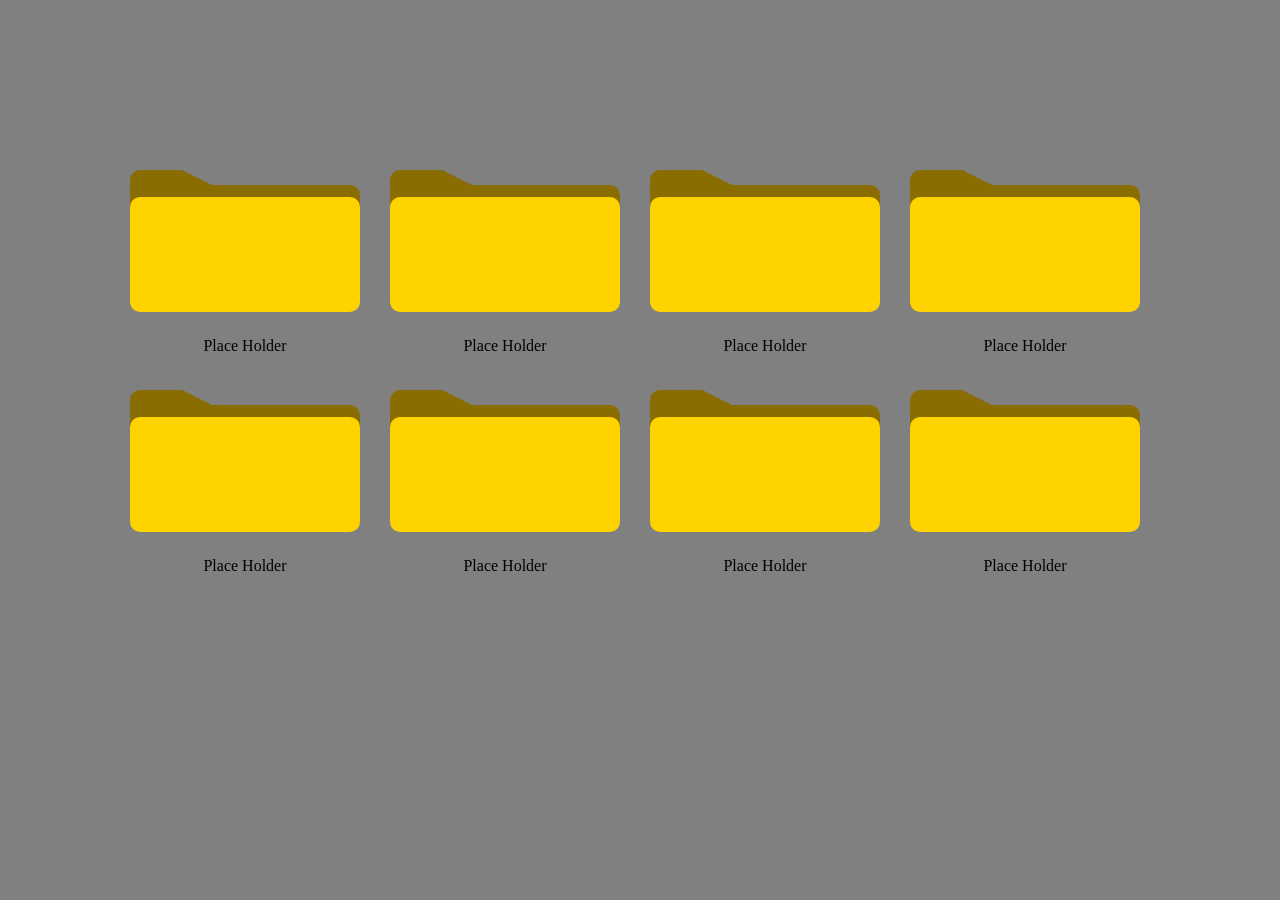
<file: index.html>
<!DOCTYPE html>

<html lang="en">
    <head>
        <meta charset="UTF-8">
        <meta name="viewport" content="width=device-width, initial-scale=1.0">
        <link rel="stylesheet" href="style.css"> 
        <title>Document</title> <!-- Palitan ng title -->
    </head>
<body>

<div id="parent">
    <a href="https://www.google.com/search?q=hello&ie=UTF-8">
        <div class="folder-parent">
            <div class="folder-shadow"></div>
            <div class="folder-shadow-vertical-idk"></div>
            <div class="folder-shadow-child"></div>
            <div class="folder"></div>
            <div class="folder-name">Place Holder</div>
        </div>
    </a>

    <a href="https://www.google.com/search?q=hello&ie=UTF-8">
        <div class="folder-parent">
            <div class="folder-shadow"></div>
            <div class="folder-shadow-vertical-idk"></div>
            <div class="folder-shadow-child"></div>
            <div class="folder"></div>
            <div class="folder-name">Place Holder</div>
        </div>
    </a>

    <a href="https://www.google.com/search?q=hello&ie=UTF-8">
        <div class="folder-parent">
            <div class="folder-shadow"></div>
            <div class="folder-shadow-vertical-idk"></div>
            <div class="folder-shadow-child"></div>
            <div class="folder"></div>
            <div class="folder-name">Place Holder</div>
        </div>
    </a>

    <a href="https://www.google.com/search?q=hello&ie=UTF-8">
        <div class="folder-parent">
            <div class="folder-shadow"></div>
            <div class="folder-shadow-vertical-idk"></div>
            <div class="folder-shadow-child"></div>
            <div class="folder"></div>
            <div class="folder-name">Place Holder</div>
        </div>
    </a>

    <a href="https://www.google.com/search?q=hello&ie=UTF-8">
        <div class="folder-parent">
            <div class="folder-shadow"></div>
            <div class="folder-shadow-vertical-idk"></div>
            <div class="folder-shadow-child"></div>
            <div class="folder"></div>
            <div class="folder-name">Place Holder</div>
        </div>
    </a>

    <a href="https://www.google.com/search?q=hello&ie=UTF-8">
        <div class="folder-parent">
            <div class="folder-shadow"></div>
            <div class="folder-shadow-vertical-idk"></div>
            <div class="folder-shadow-child"></div>
            <div class="folder"></div>
            <div class="folder-name">Place Holder</div>
        </div>
    </a>

    <a href="https://www.google.com/search?q=hello&ie=UTF-8">
        <div class="folder-parent">
            <div class="folder-shadow"></div>
            <div class="folder-shadow-vertical-idk"></div>
            <div class="folder-shadow-child"></div>
            <div class="folder"></div>
            <div class="folder-name">Place Holder</div>
        </div>
    </a>
    
    <a href="https://www.google.com/search?q=hello&ie=UTF-8">
        <div class="folder-parent">
            <div class="folder-shadow"></div>
            <div class="folder-shadow-vertical-idk"></div>
            <div class="folder-shadow-child"></div>
            <div class="folder"></div>
            <div class="folder-name">Place Holder</div>
        </div>
    </a>

</div>


</body>
</html>
</file>
<file: style.css>
* {
    color: black;
    background-color: gray;
}

#parent { 
    box-sizing: border-box;
    min-height: 120px;
    width: 1120px;
    padding: 50px;
    margin: 120px auto;
    display: grid;
    grid-template-columns: repeat(4, 230px);
    gap: 30px;
    position: relative;
    isolation: isolate;
    align-items: start;
}


#parent > a { 
    display: block; 
    width: 230px; 
    height: 190px; 
    text-decoration: none; }

#parent .folder-parent { 
    width: 230px; 
    height: 190px; 
    position: relative; 
    isolation: isolate; 
    cursor: pointer; }

#parent .folder { 
    width: 230px; 
    height: 115px; 
    position: absolute; 
    top: 27px; 
    left: 0; 
    z-index: 2;

    background-color: #ffd300;
    border-radius: 10px;

    display: flex;
    justify-content: center;
    align-items: flex-end;

}

#parent .folder-shadow {
    width: 60px; height: 70px; 
    position: absolute; 
    z-index: 1;

    background-color: #8A6D00;
    border-radius: 10px;

}

#parent .folder-shadow-vertical-idk { 
    width: 60px; 
    height: 30px; 
    position: absolute; 
    left: 52px; 
    z-index: 1;

    clip-path: polygon(
        0 0,
        0 0,
        100% 100%,
        0 100%
    );

    background-color: #8A6D00;


}

#parent .folder-shadow-child { 
    width: 230px; 
    height: 35px; 
    position: absolute; 
    top: 15px; 
    z-index: 1;

    background-color: #8A6D00;
    border-radius: 10px;

}

#parent .folder-name { 
    position: absolute; 
    top: 165px; 
    left: 50%; 
    transform: translateX(-50%); 
    z-index: 3;

    margin: 0;
    padding: 2px 20px;

    white-space: nowrap;
    text-align: center;
    border-radius: 10px;

    background-color: transparent;
    transition: background-color 0.3s ease;
    user-select: none;


}

#parent 
.folder-parent:hover 
.folder { 
    animation: float 1.5s ease-in-out infinite;
    -webkit-box-shadow:0px 0px 25px 0px rgba(189,189,189,0.81);
    -moz-box-shadow: 0px 0px 25px 0px rgba(189,189,189,0.81);
    box-shadow: 0px 0px 25px 0px rgba(189,189,189,0.81);

}

#parent 
.folder-parent:hover .folder-shadow, 
#parent .folder-parent:hover 
.folder-shadow-child, #parent 
.folder-parent:hover .folder-shadow-vertical-idk { 
    animation: float 1.5s ease-in-out infinite;
}

#parent 
.folder-parent:hover 
.folder-name { 
    background-color: white; 
    -webkit-box-shadow:0px 0px 25px 0px rgba(189,189,189,0.81);
    -moz-box-shadow: 0px 0px 25px 0px rgba(189,189,189,0.81);
    box-shadow: 0px 0px 25px 0px rgba(189,189,189,0.81);
}

#parent .folder-parent:hover .folder-shadow,
#parent .folder-parent:hover .folder-shadow-vertical-idk {
    -webkit-box-shadow: 0px 0px 25px 0px rgba(189, 189, 189, 0.81);
    -moz-box-shadow: 0px 0px 25px 0px rgba(189, 189, 189, 0.81);
    box-shadow: 0px 0px 25px 0px rgba(189, 189, 189, 0.81);
}

@keyframes float {
    0%, 100% { 
        translate: 0 0; 
    }

    50% {
        translate: 0 -5px;
    }
}


@keyframes shadow-float { 
    0%, 100% { 
        translate: 0 0; 
    }

    50% {
        translate: 0 -5px;
    }
}










/* Tablet */
@media screen and (max-width: 1024px) {
    #parent {
        width: 100%;
        padding: 30px;
        grid-template-columns: repeat(3, minmax(0, 1fr));
        gap: 20px;
    }

    #parent > a,
    #parent .folder-parent,
    #parent .folder,
    #parent .folder-shadow-child {
        width: 100%;
    }
}

/* Mobile */
@media screen and (max-width: 768px) {
    #parent {
        width: 100%;
        padding: 20px;
        margin: 40px auto;
        grid-template-columns: repeat(2, minmax(0, 1fr));
        gap: 20px;
    }

    #parent > a,
    #parent .folder-parent {
        width: 100%;
    }

    #parent .folder,
    #parent .folder-shadow-child {
        width: 100%;
    }

    #parent .folder-name {
        max-width: 100%;
        white-space: normal;
        text-align: center;
        overflow-wrap: anywhere;
    }
}

/* Small mobile screens */
@media screen and (max-width: 480px) {
    #parent {
        padding: 15px;
        gap: 15px;
        grid-template-columns: repeat(2, minmax(0, 1fr));
    }

    #parent > a,
    #parent .folder-parent {
        height: 170px;
    }

    #parent .folder {
        height: 100px;
    }

    #parent .folder-name {
        top: 140px;
        padding: 2px 8px;
        font-size: 13px;
    }

    #parent .folder-shadow-vertical-idk {
        left: 22%;
    }
}

/* Extra-small screens */
@media screen and (max-width: 320px) {
    #parent {
        grid-template-columns: 1fr;
    }
}
</file>
